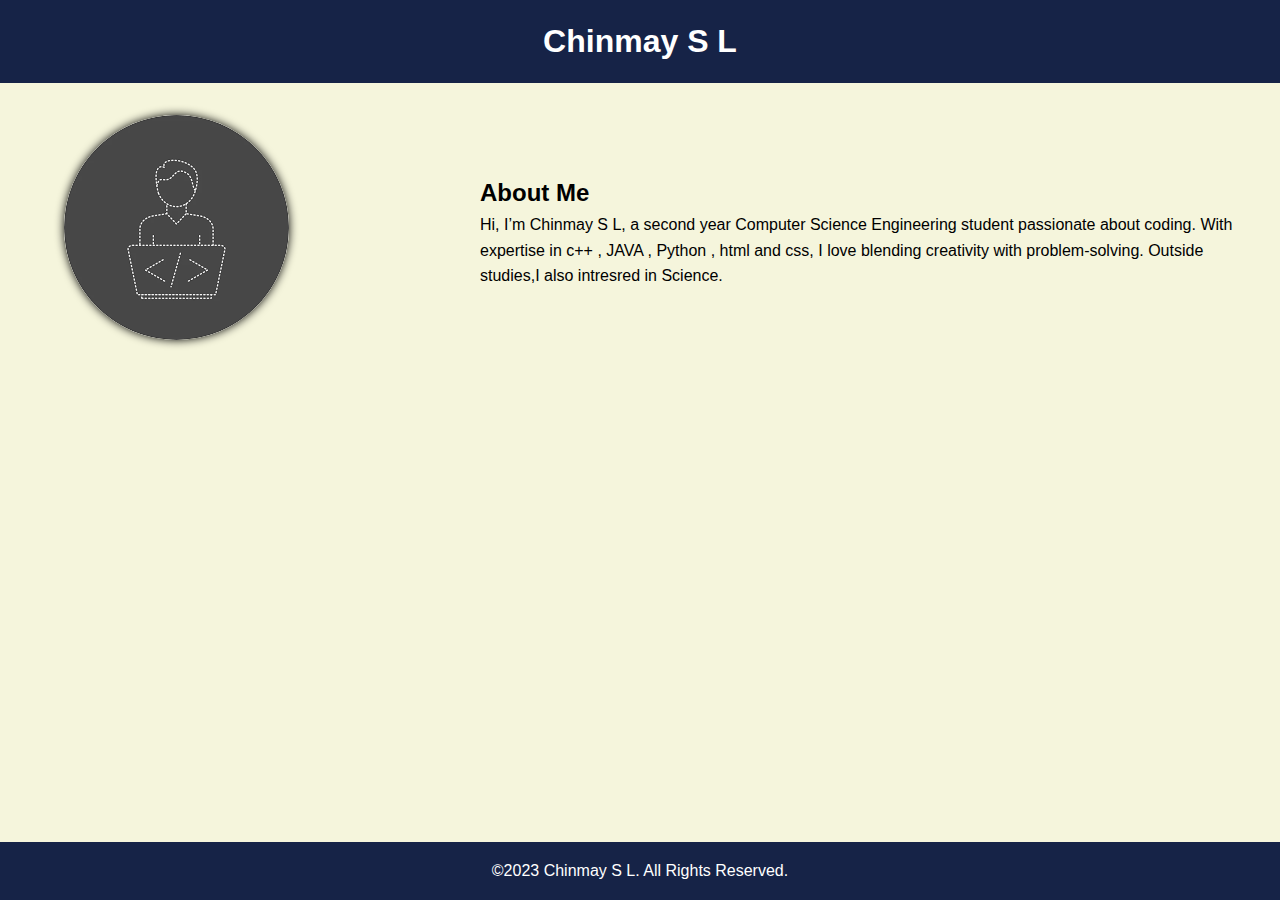
<file: index.html>
<!DOCTYPE html>
<html lang="en">
<head>
    <meta charset="UTF-8">
    <meta name="viewport" content="width=device-width, initial-scale=1.0">
    <title>Your Profile</title>
    <link rel="stylesheet" href="styles.css">
</head>
<body>
    <header>
        <h1>Chinmay S L</h1>
    </header>
    <main>
        <section class="profile">
            <div class="photo">
        <img src="./myprofilephoto.png" alt="yourphoto">
    </div>
        <div class="bio">
            <h2>About Me</h2>
            <p>Hi, I’m Chinmay S L, a second year Computer Science Engineering student passionate about coding. With expertise in c++ , JAVA , Python , html and css, I love blending creativity with problem-solving. Outside studies,I also intresred in Science. </p>
        </div>
    
    </section>
    </main>
    <footer>
        <p>&copy;2023 Chinmay S L. All Rights Reserved.</p>
    </footer>
</body>
</html>
</file>
<file: styles.css>
body,h1,h2, p{
    margin: 0;
    padding: 0;
}

body {
    font-family: Arial, sans-serif;
    line-height: 1.6;
    background-color: beige;

}
header {
    background-color: #162347;
    color: #fff;
    text-align: center;
    padding: 1rem;
}
main {
    padding: 2rem;
}
.profile {
    display: flex;
    align-items: center;
}
.photo {
    flex: 1;
    padding: 0 2rem;
}
.photo img {
    max-width: 60%;
    height: auto;
    border-radius: 50%;
    box-shadow: 0 0 10px rgba(0, 0, 0, 2);
}
.bio {
    flex: 2;
}
footer {

    position: fixed;
    bottom: 0;
    width: 100%;
 
  
    text-align: center;
    padding: 1rem 0;
    background-color: #162347;
    color: #fff;
}

@media screen and (max-width:768px) {
    .profile {
        flex-direction: column;
    }
}
</file>
